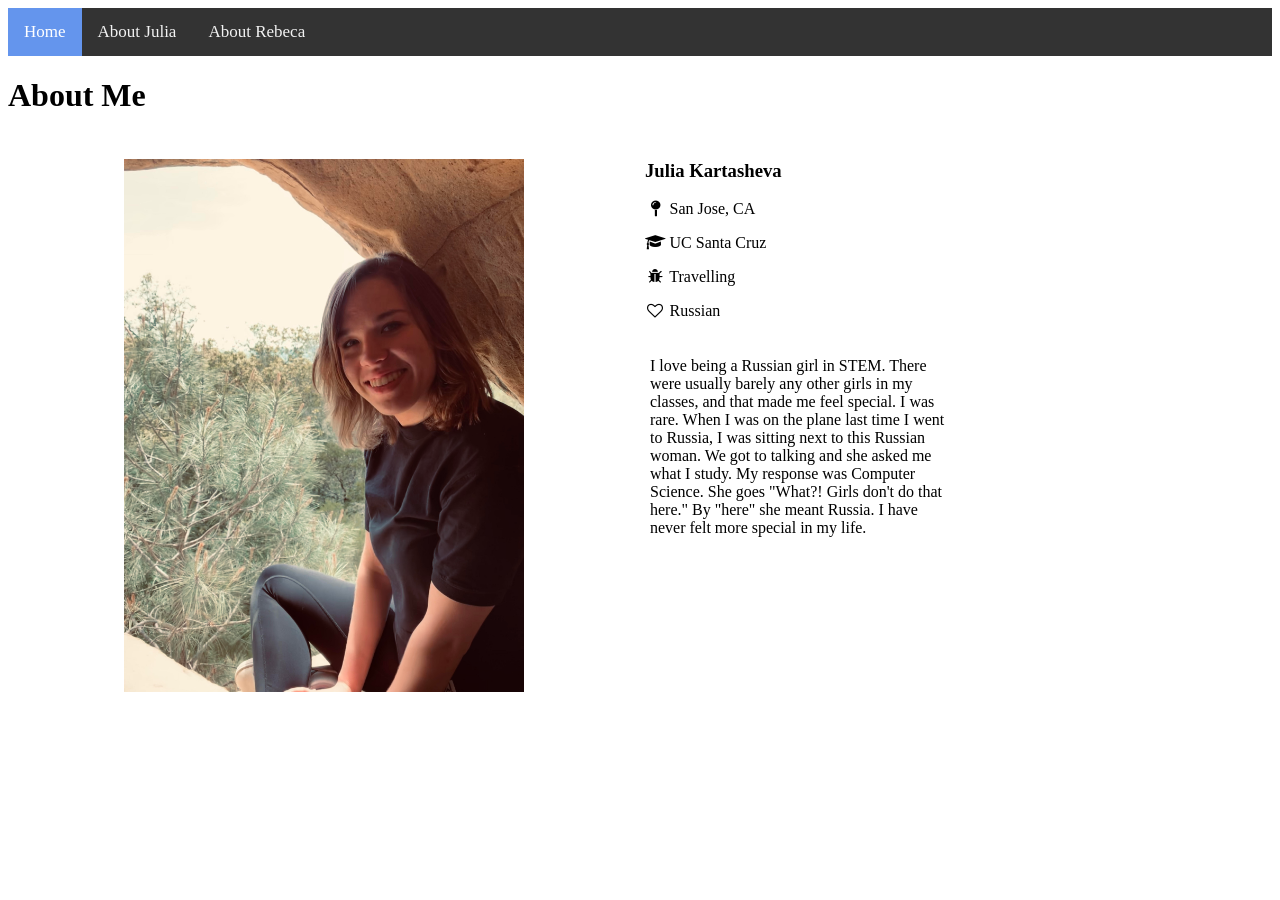
<file: about-julia.html>
<!DOCTYPE html>
<html>
  <head>
    <meta charset="utf-8">
    <meta name="viewport" content="width=device-width">
    <title>About Me</title>
    <link rel="icon" href="images/favicon.png">
    <link href="style.css" rel="stylesheet" type="text/css" />
    <link 
        href="http://cdnjs.cloudflare.com/ajax/libs/font-awesome/4.4.0/css/font-awesome.css" 
        rel="stylesheet"  type='text/css'
    > 
  </head>
  <body>
    <script src="script.js"></script>

    <div class="topnav" >
        <a class="active" href="index.html">Home</a>
        <a href="about-julia.html">About Julia</a>
        <a href="about-rebeca.html">About Rebeca</a>
    </div>

    <h1>About Me</h1>

    <div class="row">
        <div class="column" style="text-align: center;">
            <br>
            <img src="images/picture-julia.jpg" width="400">
        </div>
        <div class="column">
            <h3>Julia Kartasheva</h3>
            <p>
                <i class="fa fa-map-pin fa-fw"></i>
                San Jose, CA
            </p>
            <p>
                <i class="fa fa-graduation-cap fa-fw"></i>
                UC Santa Cruz
            </p>
            <p>
                <i class="fa fa-bug fa-fw"></i>
                Travelling
            </p>
            <p>
                <i class="fa fa-heart-o fa-fw"></i>
                Russian
            </p>
            <p class="column">
                I love being a Russian girl in STEM. There were usually barely any other girls in my classes, and that 
                made me feel special. I was rare. When I was on the plane last time I went to Russia, I was sitting
                next to this Russian woman. We got to talking and she asked me what I study. My response was Computer Science.
                She goes "What?! Girls don't do that here." By "here" she meant Russia. I have never felt more special in my life.  
            </p>
        </div>
    </div>

    
</html>
</file>
<file: style.css>
/* Slideshow */
* {box-sizing:border-box}

/* Slideshow container */
.slideshow-container {
  max-width: 1000px;
  position: relative;
  margin: auto;
}

/* Hide the images by default */
.mySlides {
  display: none;
}

/* Fading animation */
.fade {
  -webkit-animation-name: fade;
  -webkit-animation-duration: 1.5s;
  animation-name: fade;
  animation-duration: 1.5s;
}

@-webkit-keyframes fade {
  from {opacity: .4}
  to {opacity: 1}
}

@keyframes fade {
  from {opacity: .4}
  to {opacity: 1}
}
/* Slideshow */



/* Table */
/* Three image containers (use 25% for four, and 50% for two, etc) */
* {
    box-sizing: border-box;
  }
  
  .column {
    float: left;
    width: 50%;
    padding: 5px;
  }
  
  /* Clearfix (clear floats) */
  .row::after {
    content: "";
    clear: both;
    display: table;
  }

/* Table */




/* Button */
button {
    background-color: rgb(101, 171, 192);
    border-radius: 8px;
    color: white;
    padding: 16px;;
    text-align: center;
    text-decoration: none;
    display: inline-block;
    font-size: 16px;
    border: none;
    font-family: monospace;
    transition-duration: 0.4s;
  }
  
  button:hover {
    background-color: #af4ca2;
    color: white;
  }
/* Button */




  h1, h2, .center {
    font-family: georgia;
  }



/* Navigation Bar */
  /* Add a black background color to the top navigation */
.topnav {
    background-color: #333;
    overflow: hidden;
    font-family: georgia;
  }
    
  /* Style the links inside the navigation bar */
  .topnav a {
    float: left;
    color: #f2f2f2;
    text-align: center;
    padding: 14px 16px;
    text-decoration: none;
    font-size: 17px;
  }
    
  /* Change the color of links on hover */
  .topnav a:hover {
    background-color: #ddd;
    color: black;
  }
    
  /* Add a color to the active/current link */
  .topnav a.active {
    background-color: #6495ED;
    color: white;
  }
/* Navigation Bar */

.box1{
    width: 100%;
    height: 600px;
    text-align: center;
    padding: 70px 0;
}

.box2{
    margin: 0 auto;
    width: 50%;
    background: black;
    padding: 20px;
    opacity: 0.8;
}









@import url('https://fonts.googleapis.com/css?family=Lato:100,100i,300,300i,400,400i,700,700i,900,900i');

.animate {
  font-size: 50px;
  margin: 100px 0 0;
  border-bottom: 2px solid #ccc;
}

.animate span {
  display: inline-block;
}

a.repeat {
  display: inline-block;
  font-size: 12px;
  text-transform: none;
  text-decoration: none;
  color: orange;
  background-color: gray;
  padding: 5px 12px;
  border: 1px solid rgba(0, 0, 0, 0.15);
  font-weight: normal;
  margin: 0 0 0 50px;
  border-radius: 3px;
  position: relative;
  bottom: 15px;
}

.animate span:nth-of-type(2) {
  animation-delay: .05s;
}
.animate span:nth-of-type(3) {
  animation-delay: .1s;
}
.animate span:nth-of-type(4) {
  animation-delay: .15s;
}
.animate span:nth-of-type(5) {
  animation-delay: .2s;
}
.animate span:nth-of-type(6) {
  animation-delay: .25s;
}
.animate span:nth-of-type(7) {
  animation-delay: .3s;
}
.animate span:nth-of-type(8) {
  animation-delay: .35s;
}
.animate span:nth-of-type(9) {
  animation-delay: .4s;
}
.animate span:nth-of-type(10) {
  animation-delay: .45s;
}
.animate span:nth-of-type(11) {
  animation-delay: .5s;
}
.animate span:nth-of-type(12) {
  animation-delay: .55s;
}
.animate span:nth-of-type(13) {
  animation-delay: .6s;
}
.animate span:nth-of-type(14) {
  animation-delay: .65s;
}
.animate span:nth-of-type(15) {
  animation-delay: .7s;
}
.animate span:nth-of-type(16) {
  animation-delay: .75s;
}
.animate span:nth-of-type(17) {
  animation-delay: .8s;
}
.animate span:nth-of-type(18) {
  animation-delay: .85s;
}
.animate span:nth-of-type(19) {
  animation-delay: .9s;
}
.animate span:nth-of-type(20) {
  animation-delay: .95s;
}


/* Animation One */

.animateWord span {
  color: orange;
  opacity: 0;
  transform: translate(-150px, -50px) rotate(-180deg) scale(3);
  animation: revolveScale .4s forwards;
}

@keyframes revolveScale {
  60% {
    transform: translate(20px, 20px) rotate(30deg) scale(.3);
  }

  100% {
    transform: translate(0) rotate(0) scale(1);
    opacity: 1;
  }
}

}
</file>
